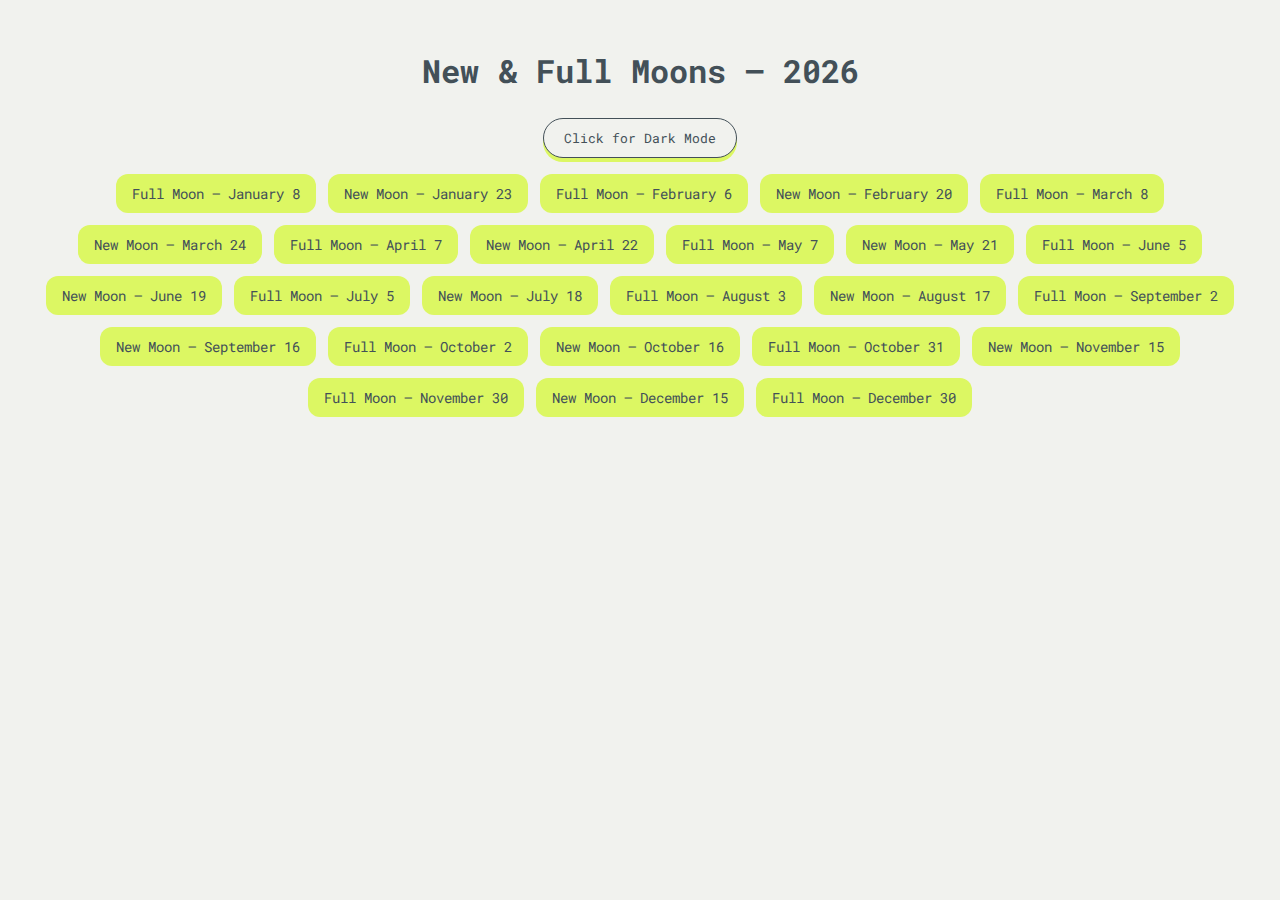
<file: moonphases/index.html>
<!DOCTYPE html>
<html lang="en">
<head>
  <meta charset="UTF-8">
  <title>🌙 EMJAY Lunar Widget | emjayanm.com</title>
  <style>
  @import url('https://fonts.googleapis.com/css2?family=Roboto+Mono&family=Playfair+Display&display=swap');

    body {
      font-family: 'Roboto Mono', monospace;
      background-color: #F1F2EE;
      color: #435058;
      padding: 20px;
      text-align: center;
      transition: background-color 0.3s, color 0.3s;
    }

    h1 {
      margin-bottom: 16px;
    }

    .moon-date {
      background-color: #DCF763;
      padding: 10px 16px;
      margin: 6px;
      display: inline-block;
      border-radius: 12px;
      font-size: 14px;
      color: #435058;
    }

    .tooltip {
      position: relative;
      cursor: help;
    }

    .tooltip .tooltiptext {
      visibility: hidden;
      width: 180px;
      background-color: #435058;
      color: #fff;
      text-align: center;
      border-radius: 6px;
      padding: 6px;
      position: absolute;
      z-index: 1;
      bottom: 125%;
      left: 50%;
      transform: translateX(-50%);
      opacity: 0;
      transition: opacity 0.3s;
    }

    .tooltip:hover .tooltiptext {
      visibility: visible;
      opacity: 1;
    }

    .btn-toggle {
      font-family: 'Roboto Mono', monospace;
      background-color: #F1F2EE;
      color: #435058;
      border: 1px solid #435058;
      border-radius: 24px;
      padding: 10px 20px;
      margin: 10px;
      cursor: pointer;
      box-shadow: 0px 4px #DCF763;
      transition: all 0.2s ease;
    }

    .btn-toggle:active {
      box-shadow: 0px 1px #DCF763;
      transform: translateY(3px);
    }

    body.dark-mode {
      background-color: #2D2D2D;
      color: #F1F2EE;
    }

    body.dark-mode .moon-date {
      background-color: #435058;
      color: #DCF763;
    }

    body.dark-mode .tooltip .tooltiptext {
      background-color: #F1F2EE;
      color: #2D2D2D;
    }

    body.dark-mode .btn-toggle {
      background-color: #435058;
      color: #DCF763;
      border: 1px solid #DCF763;
      box-shadow: 0px 4px #848C8E;
    }

    body.dark-mode .btn-toggle:active {
      box-shadow: 0 1px #848C8E;
    }
  </style>
</head>
<body>

  <h1>New & Full Moons – <span id="year-label"></span></h1>
  <button class="btn-toggle" onclick="toggleTheme()">Click for Dark Mode</button>

  <div id="calendar-view"></div>

  <script src="moonPhases.js"></script>
  <script>
    document.addEventListener("DOMContentLoaded", () => {
      const thisYear = new Date().getFullYear();
      document.getElementById("year-label").textContent = thisYear;

      const calendarDiv = document.getElementById("calendar-view");

      const filteredMoons = moonPhases.filter(phase => {
        return new Date(phase.date).getFullYear() === thisYear;
      });

      filteredMoons.forEach(phase => {
        const dateObj = new Date(phase.date);
        const formattedDate = dateObj.toLocaleDateString("en-US", {
          month: "long", day: "numeric"
        });

        const el = document.createElement("div");
        el.className = "moon-date tooltip";
        el.innerHTML = `${phase.type} — ${formattedDate}<span class="tooltiptext">Moon in ${phase.sign}</span>`;

        calendarDiv.appendChild(el);
      });
    });

    function toggleTheme() {
      document.body.classList.toggle("dark-mode");
    }
  </script>

</body>
</html>
</file>
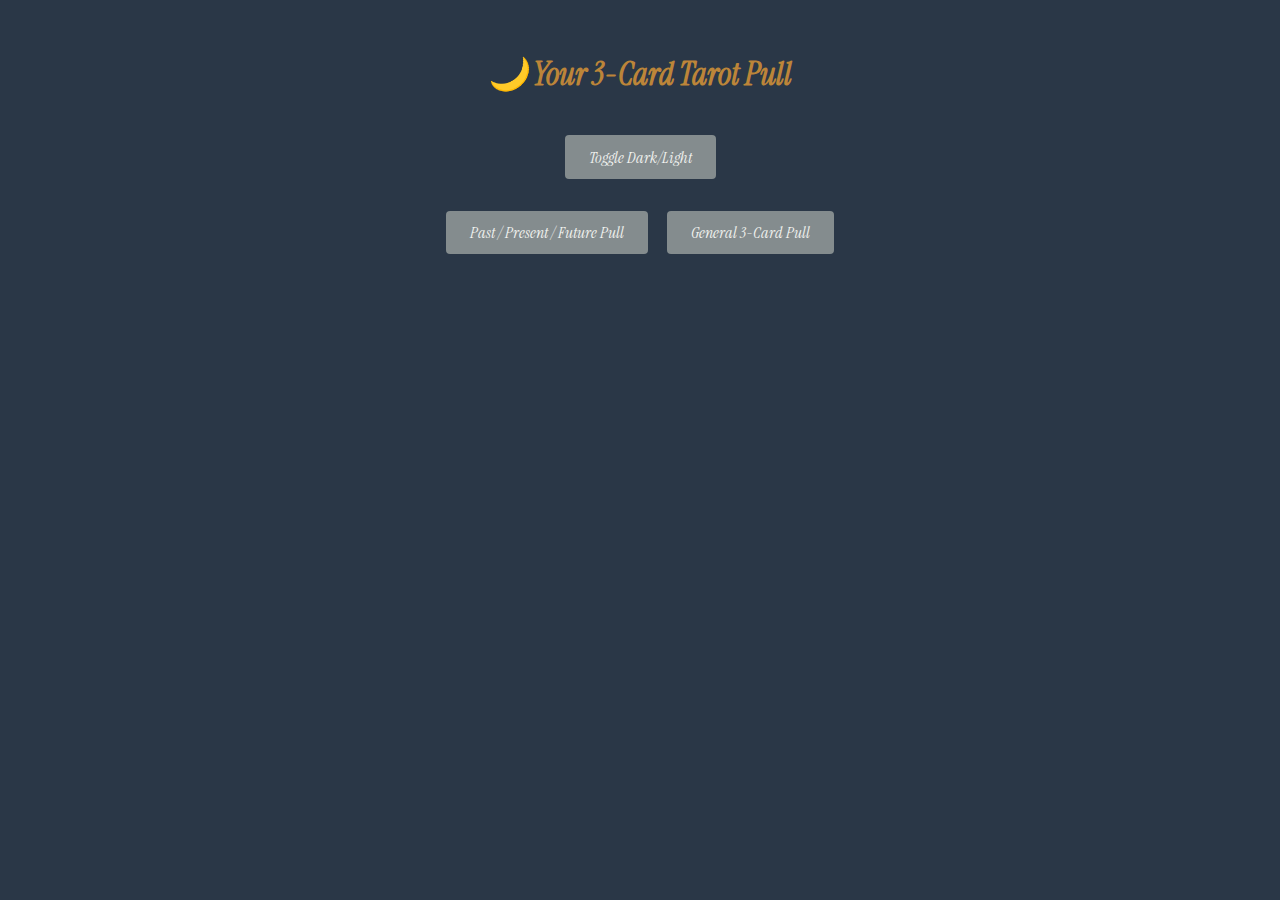
<file: dailytarot.html>
<!-- 
Created by Sarah at emjayanm.com 
-->
<!DOCTYPE html>
<html lang="en">
<head>
  <meta charset="UTF-8">
  <title>Daily 3-Card Tarot Pull</title>
  <link href="https://fonts.googleapis.com/css2?family=Instrument+Serif:ital@1&display=swap" rel="stylesheet">
  <style>
    :root {
      --bg-color: #2a3747;
      --text-color: #ffffff;
      --title-color: #bc8539;
      --card-bg: #3c4c5f;
      --button-bg: #848c8e;
      --button-hover: #bc8539;
    }

    body {
      background-color: var(--bg-color);
      font-family: 'Instrument Serif', serif;
      font-style: italic;
      font-weight: 400;
      color: var(--text-color);
      text-align: center;
      padding: 2em;
      margin: 0;
      transition: background 0.5s ease, color 0.5s ease;
    }

    h1 {
      font-size: 2em;
      color: var(--title-color);
      margin-bottom: 1em;
    }

    .cards-container {
      display: flex;
      flex-direction: column;
      align-items: center;
      gap: 1.5em;
      margin-top: 1em;
    }

    .card {
      background: var(--card-bg);
      color: var(--text-color);
      border-radius: 8px;
      padding: 1em;
      width: 80%;
      max-width: 400px;
      box-shadow: 0 4px 8px rgba(0,0,0,0.2);
      opacity: 0;
      transform: translateY(20px);
      transition: opacity 0.8s ease, transform 0.8s ease;
    }

    .card.fade-in {
      opacity: 1;
      transform: translateY(0);
    }

    button {
      margin: 0.5em;
      padding: 0.7em 1.5em;
      font-family: 'Instrument Serif', serif;
      font-style: italic;
      font-size: 1em;
      background-color: var(--button-bg);
      color: #f1f2ee;
      border: none;
      border-radius: 4px;
      cursor: pointer;
      transition: background 0.3s ease, transform 0.2s ease;
    }

    button:hover {
      background-color: var(--button-hover);
      transform: scale(1.05);
    }

    .light-mode {
      --bg-color: #e0d8c3;
      --text-color: #435058;
      --title-color: #435058;
      --card-bg: #dcf763;
      --button-bg: #848c8e;
      --button-hover: #435058;
    }
  </style>
</head>
<body>

<!-- Tarot Pull Widget created by Sarah at emjayanm.com -->

<h1>🌙 Your 3-Card Tarot Pull</h1>

<div style="margin-bottom: 1em;">
  <button onclick="toggleMode()">Toggle Dark/Light</button>
</div>

<div>
  <button onclick="pullCards('pastpresentfuture')">Past / Present / Future Pull</button>
  <button onclick="pullCards('general')">General 3-Card Pull</button>
</div>

<div id="cards" class="cards-container"></div>

<audio id="shuffle-sound" src="https://cdn.pixabay.com/download/audio/2023/03/30/audio_7d25bc1906.mp3?filename=card-flip-102327.mp3" preload="auto"></audio>

<script>
  const deck = [
    { name: "The Fool", meaning_up: "You are standing at the edge of a new beginning. Trust your spirit and embrace the unknown.", meaning_rev: "A need for grounding before leaping forward; consider your path and make intentional moves." },
    { name: "The Magician", meaning_up: "You have everything you need to manifest your desires. Align your intention and take inspired action.", meaning_rev: "An invitation to reconnect with your inner tools and refocus your energy where you feel expansion." },
    { name: "The High Priestess", meaning_up: "Your intuition and awareness knows. Pause, listen, and honor the all of energy that is unfolding within you.", meaning_rev: "A reminder to slow down and trust your inner voice more deeply." },
    { name: "The Empress", meaning_up: "You are a vessel of abundance, beauty, and creation. Nurture yourself and those around you.", meaning_rev: "Nourish yourself first; creativity blooms when you feel supported and safe." },
    { name: "The Emperor", meaning_up: "Stability and leadership are within reach. Stand firm in your truth and protect what matters.", meaning_rev: "Time to loosen rigid structures and invite more flexibility into your life." },
    { name: "The Hierophant", meaning_up: "Sacred knowledge flows through tradition, ritual, and shared wisdom. Honor and trust your gifts.", meaning_rev: "Encouragement to explore your own beliefs and spiritual path." },
    { name: "The Lovers", meaning_up: "Deep connection and alignment are possible. Values and decisions are front and center. Focus on what feels aligned, and travel that path.", meaning_rev: "A call to reflect on alignment within yourself or in your connections." },
    { name: "The Chariot", meaning_up: "With clarity and willpower, you are ready to move forward with purpose and direction.", meaning_rev: "Pause and reflect before taking action. Realignment brings clarity." },
    { name: "Strength", meaning_up: "You hold a gentle power. Remember,true strength comes from compassion, not force.", meaning_rev: "Gentle strength is needed now. Nurture your resilience with love & compassion." },
    { name: "The Hermit", meaning_up: "Solitude brings insight. It's a good time to focus on you right now.", meaning_rev: "If you're feeling disconnected, take time to re-balance, but don't sit in solitude too long." },
    { name: "Wheel of Fortune", meaning_up: "The universe is shifting for you in the best ways! Keep going!", meaning_rev: "Be open to changes. Even detours hold hidden blessings." },
    { name: "Justice", meaning_up: "Truth, clarity, and balance are available to you right now.", meaning_rev: "Focus inward to find balance and clarity as not all truths are external." },
    { name: "The Hanged Man", meaning_up: "Surrender to a new perspective pause brings wisdom and freedom.", meaning_rev: "Surrender is a process. Give yourself permission to move at your pace." },
    { name: "Death", meaning_up: "Let go to grow. Transformation is a sacred cycle of endings and rebirth in every aspect of life.", meaning_rev: "Transformation is unfolding so allow gentle release of what no longer serves you." },
    { name: "Temperance", meaning_up: "Balance, peace, and patience are your allies here. Find your flow and trust divine timing.", meaning_rev: "A reminder to return to your center and allow healing to unfold gradually." },
    { name: "The Devil", meaning_up: "Awareness is rising. Notice what holds you back and reclaim your power.", meaning_rev: "Freedom is near. Notice where empowerment is ready to return." },
    { name: "The Tower", meaning_up: "Everything is shifting for your highest good! What falls away clears space for truth.", meaning_rev: "You are being prepared for a breakthrough. Ttrust what’s being cleared." },
    { name: "The Star", meaning_up: "Hope is returning and it's beautiful. Allow yourself to be guided by inspiration and have faith.", meaning_rev: "Hope may feel distant, but it still surrounds you always be aware and look for subtle signs. Have faith." },
    { name: "The Moon", meaning_up: "You are moving through mystery — honor your feelings and trust the unseen.", meaning_rev: "Let clarity come softly — not all answers need to arrive at once." },
    { name: "The Sun", meaning_up: "Radiance, joy, and vitality are prominent in your life. Celebrate your light and let it shine freely.", meaning_rev: "Joy is returning if you haven't experienced it recently. Release what isn't serving your highest good now." },
    { name: "Judgement", meaning_up: "This is your awakening. Make changes and decisions that align with where you ultimately want to go. Rise into alignment with your soul’s purpose.", meaning_rev: "Your awakening is gentle. Give yourself grace as you grow and evolve." },
    { name: "The World", meaning_up: "You’ve come full circle. Celebrate your wholeness and all that you’ve integrated so far.", meaning_rev: "You're nearly there. Reflect on what needs closure for the next chapter." }
  ];

  const spreadPositions = ["Past", "Present", "Future"];

  function playShuffleSound() {
    const sound = document.getElementById('shuffle-sound');
    sound.currentTime = 0;
    sound.play();
  }

  function saveDailyPull(cards, type) {
    const today = new Date().toISOString().split('T')[0];
    localStorage.setItem('tarot_pull_date', today);
    localStorage.setItem('tarot_pull_cards', JSON.stringify(cards));
    localStorage.setItem('tarot_pull_type', type);
  }

  function loadDailyPull() {
    const today = new Date().toISOString().split('T')[0];
    const savedDate = localStorage.getItem('tarot_pull_date');
    if (savedDate === today) {
      return {
        cards: JSON.parse(localStorage.getItem('tarot_pull_cards')),
        type: localStorage.getItem('tarot_pull_type')
      };
    }
    return null;
  }

  function pullCards(type) {
    const dailyPull = loadDailyPull();
    let cardsToShow;
    let spreadType;

    if (dailyPull && dailyPull.type === type) {
      cardsToShow = dailyPull.cards;
      spreadType = dailyPull.type;
    } else {
      const shuffled = [...deck].sort(() => Math.random() - 0.5);
      const selected = shuffled.slice(0, 3).map(card => {
        const isReversed = Math.random() < 0.5;
        return {
          name: card.name,
          orientation: isReversed ? "Reversed" : "Upright",
          meaning: isReversed ? card.meaning_rev : card.meaning_up
        };
      });
      cardsToShow = selected;
      spreadType = type;
      saveDailyPull(selected, type);
    }

    const cardsDiv = document.getElementById('cards');
    cardsDiv.innerHTML = '';
    playShuffleSound();

    cardsToShow.forEach((card, index) => {
      const cardDiv = document.createElement('div');
      cardDiv.className = 'card';
      setTimeout(() => {
        cardDiv.classList.add('fade-in');
      }, 100 * index);

      if (spreadType === 'pastpresentfuture') {
        cardDiv.innerHTML = `<h2>${spreadPositions[index]}: ${card.name} (${card.orientation})</h2><p>${card.meaning}</p>`;
      } else {
        cardDiv.innerHTML = `<h2>${card.name} (${card.orientation})</h2><p>${card.meaning}</p>`;
      }

      cardsDiv.appendChild(cardDiv);
    });
  }

  function toggleMode() {
    document.body.classList.toggle('light-mode');
  }
</script>

</body>
</html>
</file>
